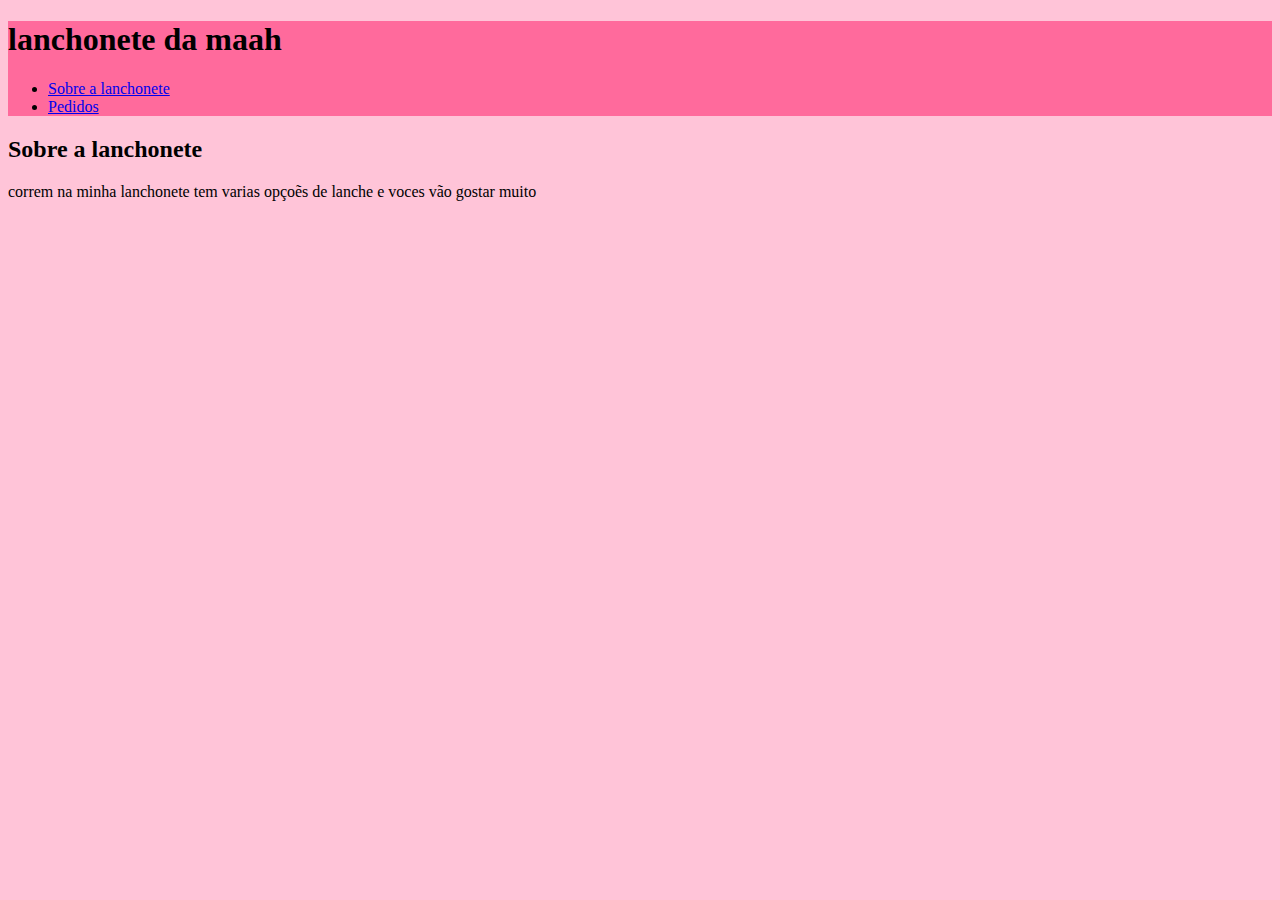
<file: index.html>
<!DOCTYPE html>
<html lang="pt-br">
	<head>
		<meta charset="UTF-8">
		<title>lanchonete da maah </title>
		<link rel="stylesheet" href="style.css">
	</head>

	<body>
		<header>
			<h1 class="titulo-principal">lanchonete da maah </h1>
			<nav>
      				<ul>
					<li><a href="index.html"> Sobre a lanchonete </a></li>
					<li><a href="menu.html"> Pedidos</a></li>
			      	</ul>
			</nav>
		</header>
		<h2> Sobre a lanchonete</h2>
    <p>correm na minha lanchonete tem varias opçoẽs de lanche e voces vão gostar muito  </p>
	</body>
</html>
</file>
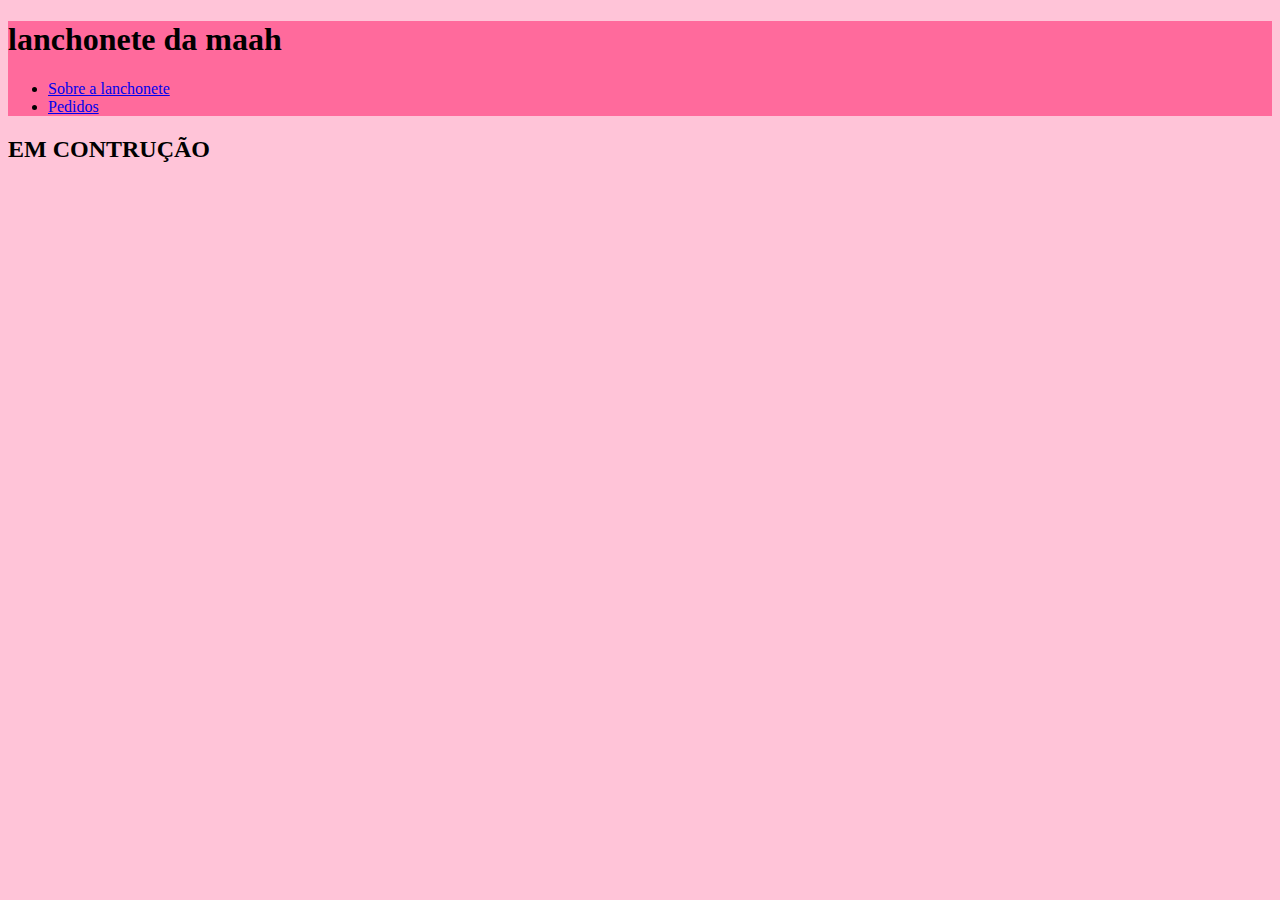
<file: menu.html>
<!DOCTYPE html>
<html lang="pt-br">
	<head>
		<meta charset="UTF-8">
		<title>lanchonete da maah </title>
		<link rel="stylesheet" href="style.css">
	</head>

	<body>
		<header>
			<h1 class="titulo-principal">lanchonete da maah </h1>
      <ul>
        <li><a href="index.html"> Sobre a lanchonete </a></li>
        <li><a href="menu.html"> Pedidos</a></li>
      </ul>
		</header>
		<h2> EM CONTRUÇÃO </h2>
  </body>
</html>
</file>
<file: style.css>
body{
background-color: #ffc4d8;
}
header{
background-color: #ff6a9c;

}
</file>
